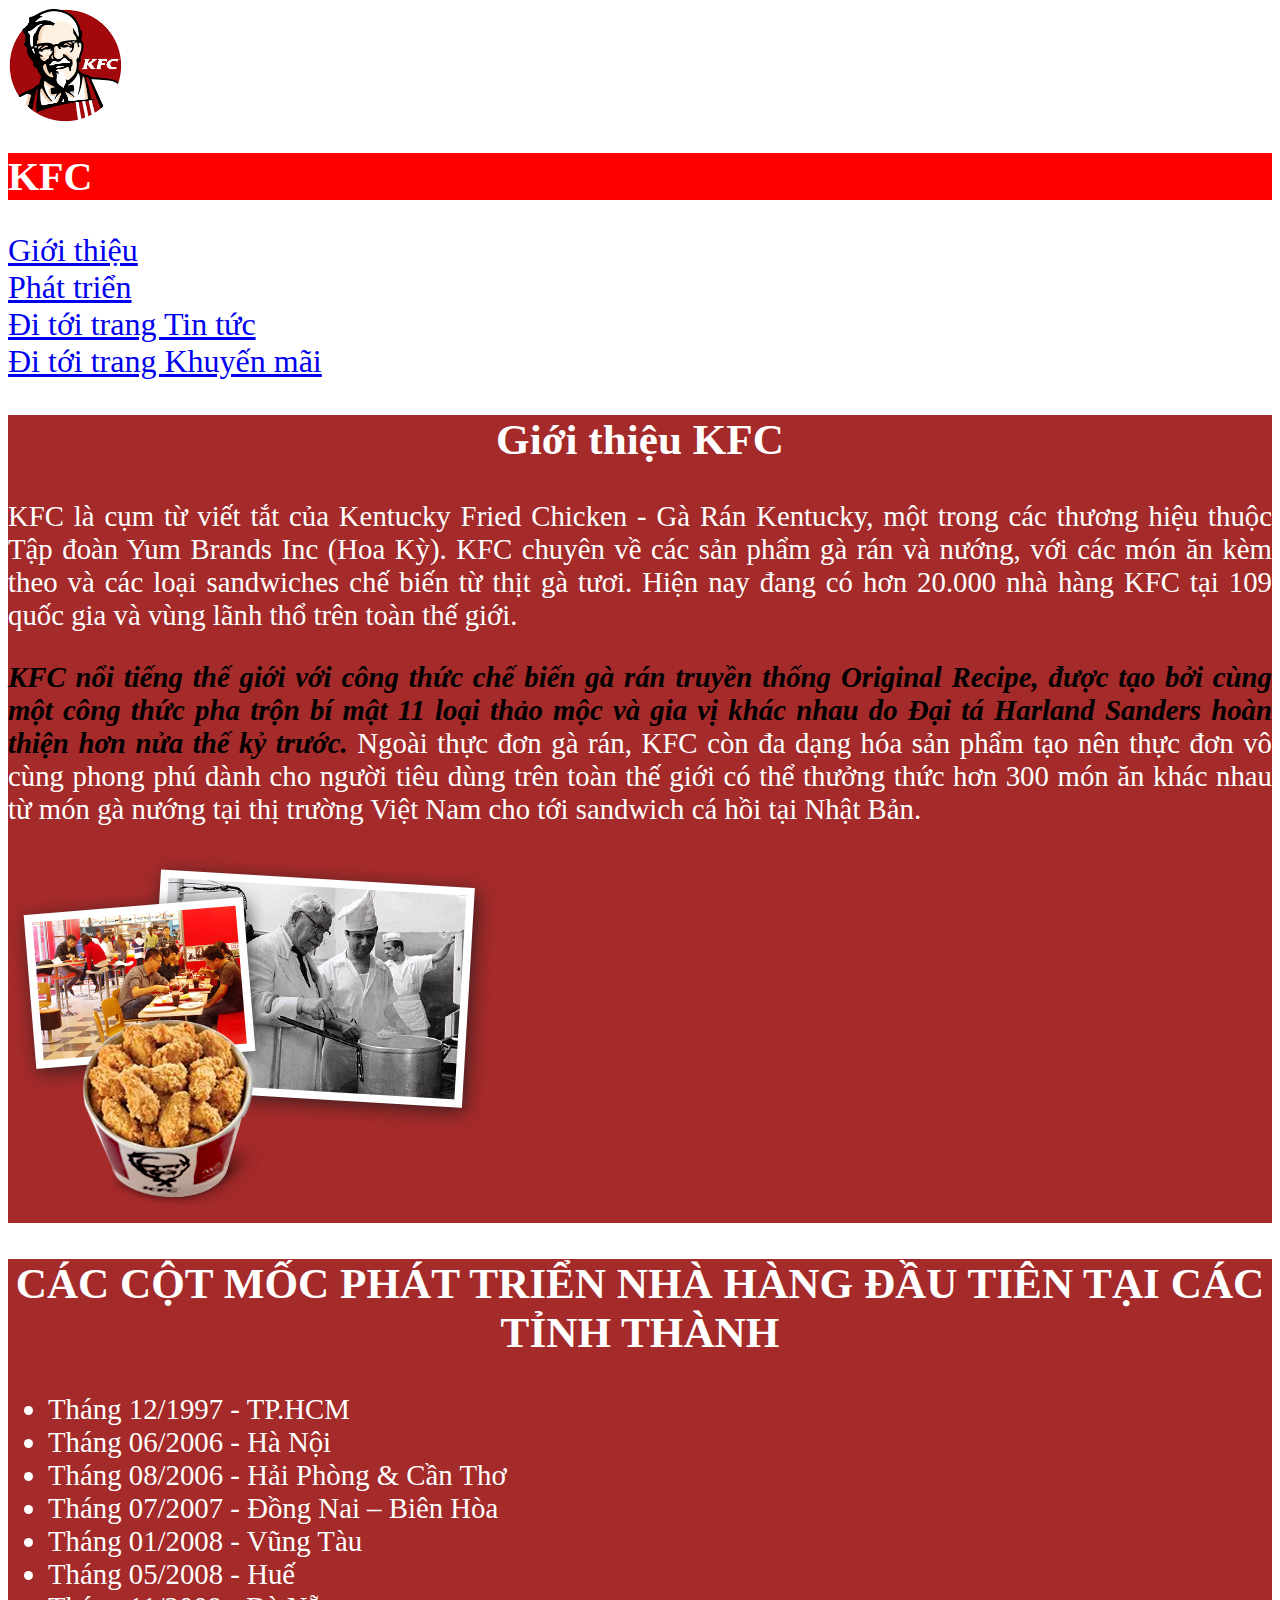
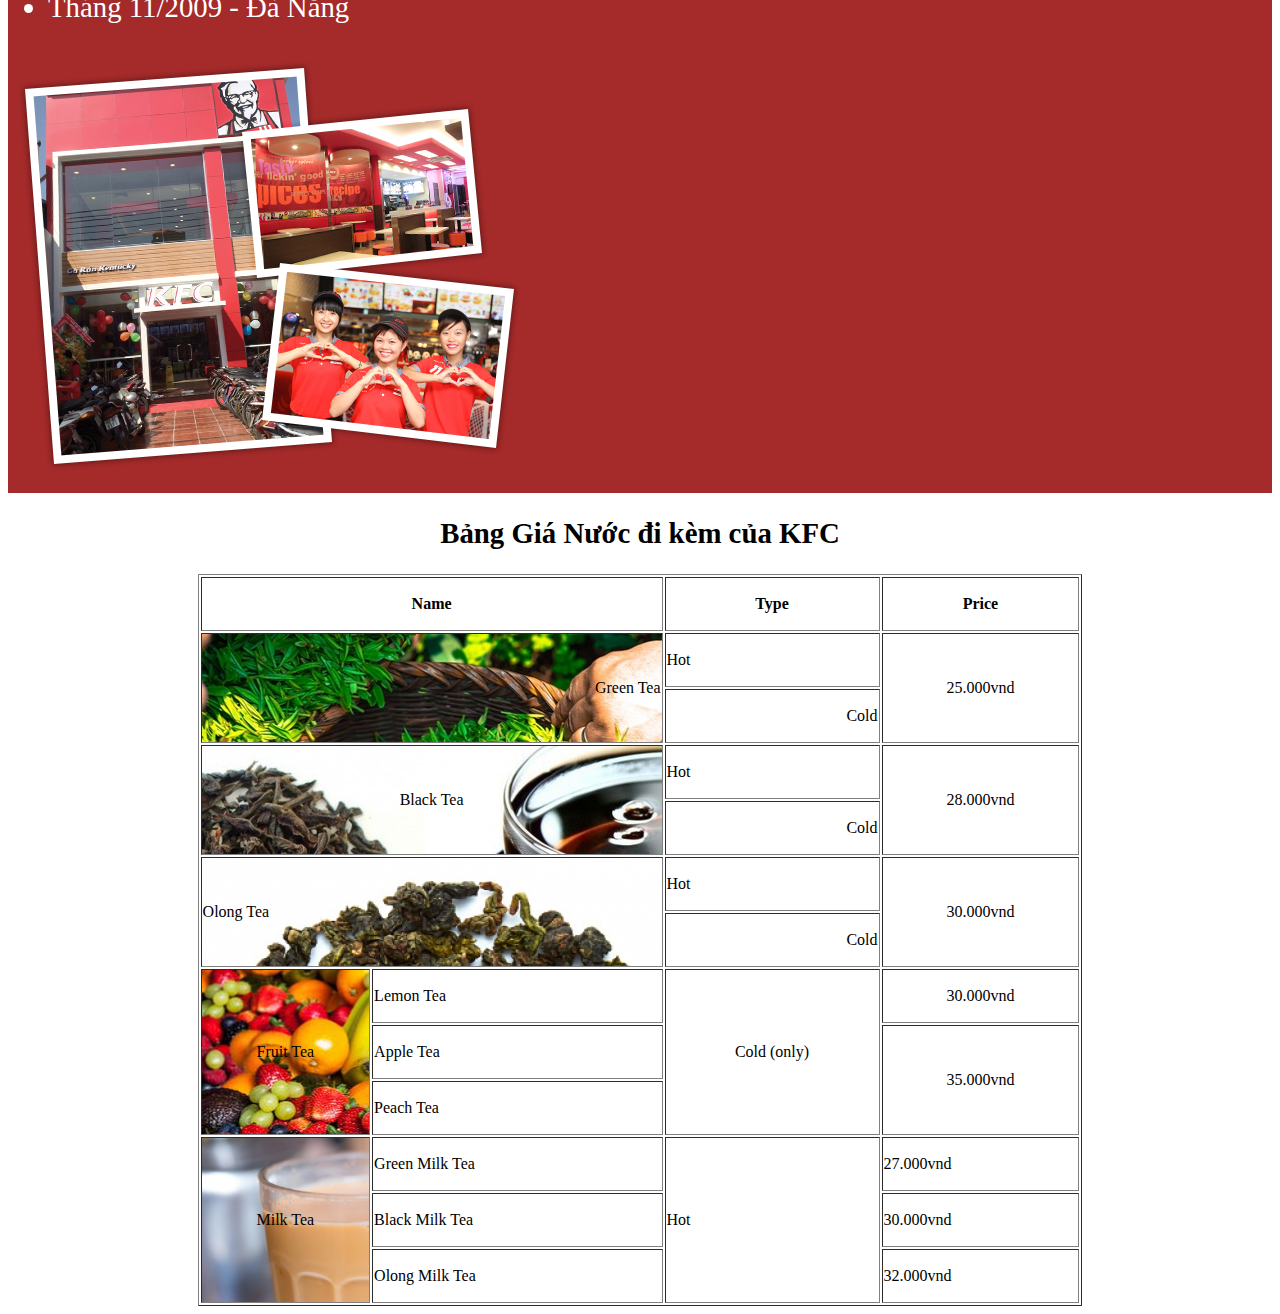
<file: index.html>
<!DOCTYPE html>
<html lang="en">

<head>
    <meta charset="UTF-8">
    <meta http-equiv="X-UA-Compatible" content="IE=edge">
    <meta name="viewport" content="width=device-width, initial-scale=1.0">
    <title>KFC</title>
    <link rel="stylesheet" href="./css/style.css">
</head>

<body>
    <!-- header  -->
    <div class="header">
        <div class="logo">
            <img src="./img/logo.png" alt="logo" width="100%">
        </div>
        <h1 id="head">KFC</h1>
    </div>
    <!-- menu  -->
    <div class="menu">
        <ul id="menu">
            <li><a href="#intro">Giới thiệu</a></li>
            <li><a href="#dev">Phát triển</a></li>
            <li><a href="./news.html">Đi tới trang Tin tức</a></li>
            <li><a href="https://kfcvietnam.com.vn/vi/khuyen-mai.html">Đi tới trang Khuyến mãi</a></li>
        </ul>
    </div>
    <!-- introduction -->
    <div class="introduction" id="intro">
        <h2 style="text-align: center;">Giới thiệu KFC</h2>
        <p>KFC là cụm từ viết tắt của Kentucky Fried Chicken - Gà Rán Kentucky, một trong các thương hiệu thuộc Tập đoàn
            Yum Brands Inc (Hoa Kỳ). KFC chuyên về các sản phẩm gà rán và nướng, với các món ăn kèm theo và các loại
            sandwiches chế biến từ thịt gà tươi. Hiện nay đang có hơn 20.000 nhà hàng KFC tại 109 quốc gia và vùng lãnh
            thổ trên toàn thế giới.
        <p><b><i style="color: black;">
                    KFC nổi tiếng thế giới với công thức chế biến gà rán truyền thống Original Recipe, được tạo bởi cùng
                    một công thức pha trộn bí mật 11 loại thảo mộc và gia vị khác nhau do Đại tá Harland Sanders hoàn
                    thiện hơn nửa thế kỷ trước.</i></b> Ngoài thực đơn gà rán, KFC còn đa dạng hóa sản phẩm tạo nên thực
            đơn vô cùng phong phú dành cho người tiêu dùng trên toàn thế giới có thể thưởng thức hơn 300 món ăn khác
            nhau từ món gà nướng tại thị trường Việt Nam cho tới sandwich cá hồi tại Nhật Bản.</p>
        </p>
        <div id="pic1">
            <img src="./img/about-pic-1.png" alt="about-pic-1">
        </div>
    </div>
    <!-- development -->
    <div class="development" id="dev">
        <h2 style="text-align: center;">CÁC CỘT MỐC PHÁT TRIỂN NHÀ HÀNG ĐẦU TIÊN TẠI CÁC TỈNH THÀNH</h2>
        <ul>
            <li>Tháng 12/1997 - TP.HCM</li>
            <li>Tháng 06/2006 - Hà Nội</li>
            <li>Tháng 08/2006 - Hải Phòng & Cần Thơ</li>
            <li>Tháng 07/2007 - Đồng Nai – Biên Hòa</li>
            <li>Tháng 01/2008 - Vũng Tàu</li>
            <li>Tháng 05/2008 - Huế</li>
            <li>Tháng 11/2009 - Đà Nẵng</li>
        </ul>
        <div>
            <img src="./img/about-pic-3.png" alt="about-pic-3">
        </div>
    </div>
    <!-- Price -->
    <div class="price">
        <h2 style="text-align: center;font-size: 180%;">Bảng Giá Nước đi kèm của KFC</h2>
        <table border="1" align="center">
            <!-- 1 -->
            <tr>
                <th colspan="2">Name</th>
                <th>Type</th>
                <th>Price</th>
            </tr>
            <!-- 2 -->
            <tr>
                <td rowspan="2" colspan="2" align="right" style="background-image: url(./img/greentea.jpg);">Green Tea
                </td>
                <td>Hot</td>
                <td rowspan="2" align="center">25.000vnd</td>
            </tr>
            <!-- 3 -->
            <tr>
                <td align="right">Cold</td>
            </tr>
            <!-- 4 -->
            <tr>
                <td rowspan="2" colspan="2" align="center" style="background-image: url(./img/blacktea.jpg);">Black Tea
                </td>
                <td>Hot</td>
                <td rowspan="2" align="center">28.000vnd</td>
            </tr>
            <!-- 5 -->
            <tr>
                <td align="right">Cold</td>
            </tr>
            <!-- 6 -->
            <tr>
                <td rowspan="2" colspan="2" style="background-image: url(./img/olongtea.jpg);">Olong Tea</td>
                <td>Hot</td>
                <td rowspan="2" align="center">30.000vnd</td>
            </tr>
            <!-- 7 -->
            <tr>
                <td align="right">Cold</td>
            </tr>
            <!-- 8 -->
            <tr>
                <td rowspan="3" align="center" style="background-image: url(./img/fruit.jpg);">Fruit Tea</td>
                <td>Lemon Tea</td>
                <td rowspan="3" align="center">Cold (only)</td>
                <td align="center">30.000vnd</td>
            </tr>
            <!-- 9 -->
            <tr>
                <td>Apple Tea</td>
                <td rowspan="2" align="center">35.000vnd</td>
            </tr>
            <!-- 10 -->
            <tr>
                <td>Peach Tea</td>
            </tr>
            <!-- 11 -->
            <tr>
                <td rowspan="3" align="center" style="background-image: url(./img/milktea.png);">Milk Tea</td>
                <td>Green Milk Tea</td>
                <td rowspan="3">Hot</td>
                <td>27.000vnd</td>
            </tr>
            <!-- 12 -->
            <tr>
                <td>Black Milk Tea</td>
                <td>30.000vnd</td>
            </tr>
            <!-- 13 -->
            <tr>
                <td>Olong Milk Tea</td>
                <td>32.000vnd</td>
            </tr>
        </table>
    </div>
</body>

</html>
</file>
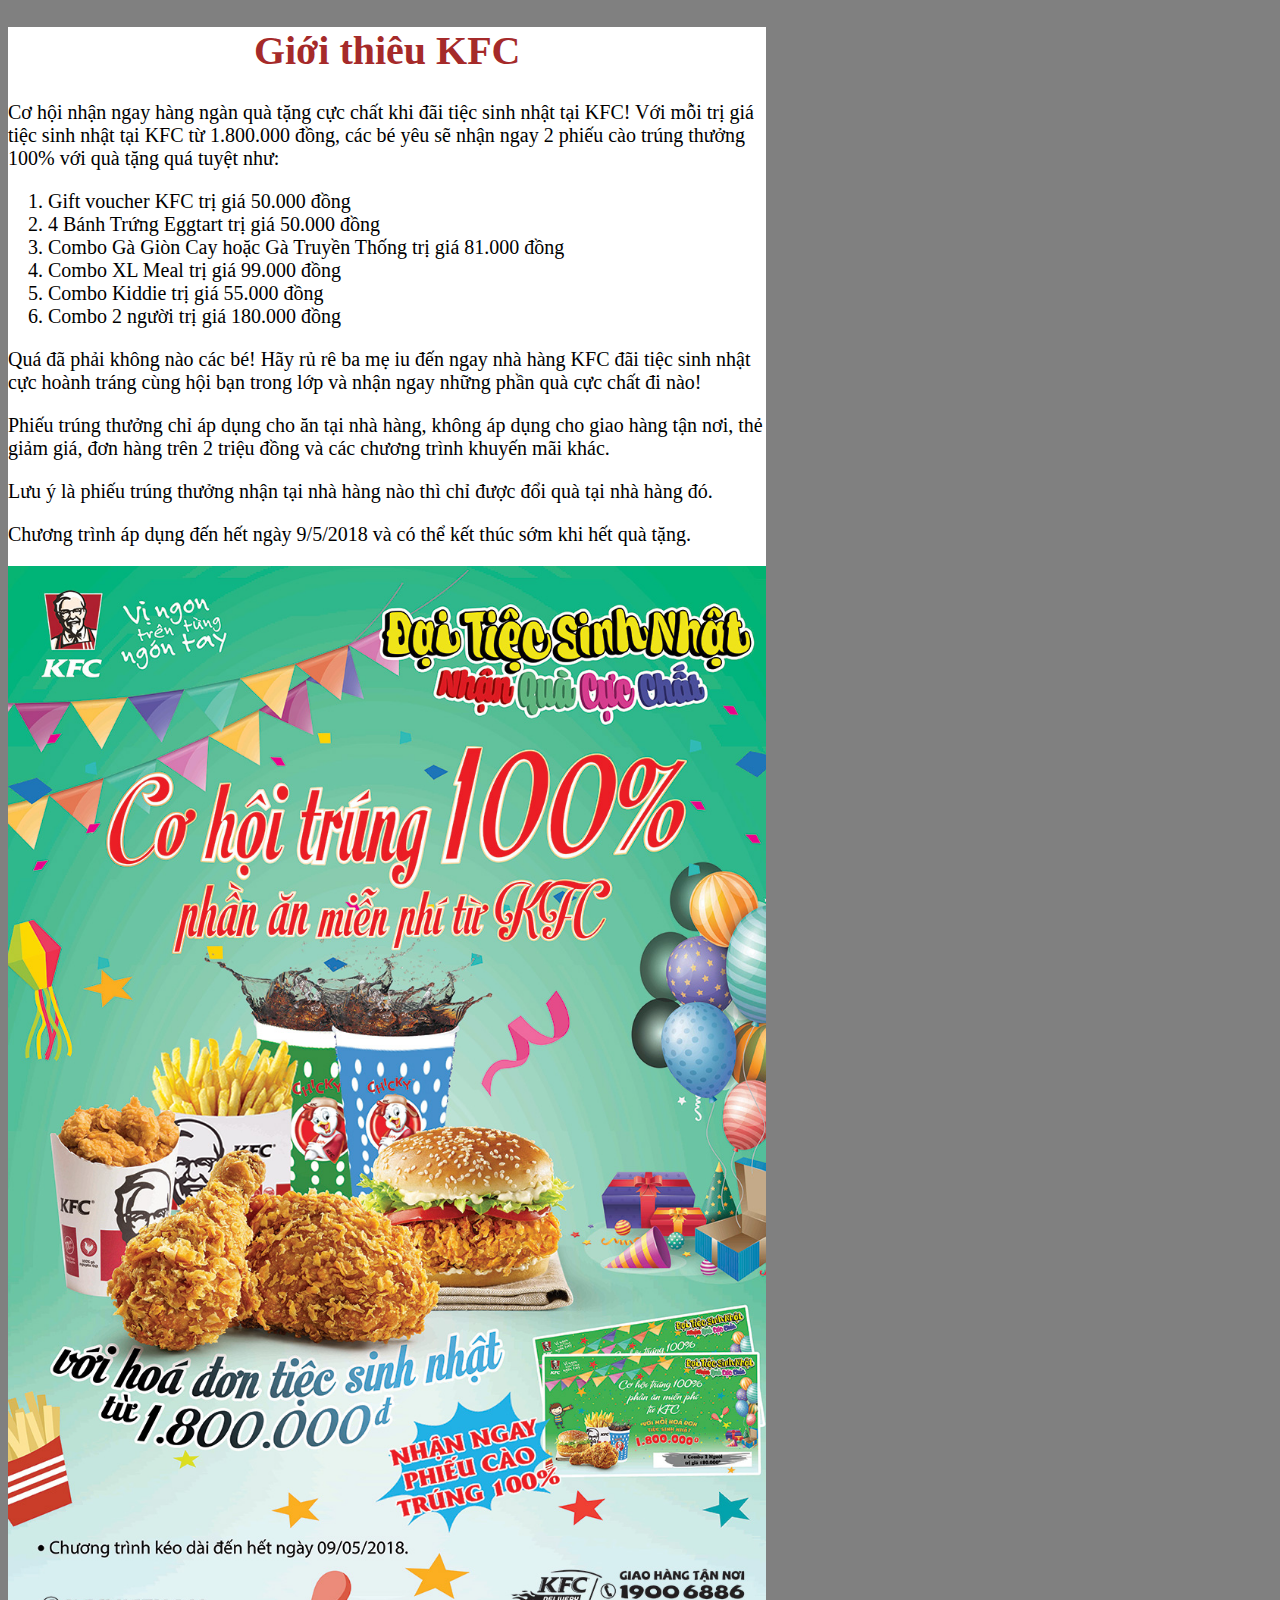
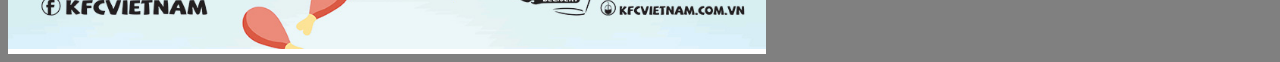
<file: news.html>
<!DOCTYPE html>
<html lang="en">

<head>
    <meta charset="UTF-8">
    <meta http-equiv="X-UA-Compatible" content="IE=edge">
    <meta name="viewport" content="width=device-width, initial-scale=1.0">
    <title>Document</title>
</head>

<body bgcolor="gray">
    <div style="background-color: white; width: 60%;font-size: 20px;" >
        <h1 style="color: brown;text-align: center;">Giới thiêu KFC</h1>
        <p>Cơ hội nhận ngay hàng ngàn quà tặng cực chất khi đãi tiệc sinh nhật tại KFC!
            Với mỗi trị giá tiệc sinh nhật tại KFC từ 1.800.000 đồng, các bé yêu sẽ nhận ngay 2 phiếu cào trúng thưởng
            100% với quà tặng quá tuyệt như:
        </p>
        <ol>
            <li>Gift voucher KFC trị giá 50.000 đồng</li>
            <li>4 Bánh Trứng Eggtart trị giá 50.000 đồng</li>
            <li>Combo Gà Giòn Cay hoặc Gà Truyền Thống trị giá 81.000 đồng</li>
            <li>Combo XL Meal trị giá 99.000 đồng</li>
            <li>Combo Kiddie trị giá 55.000 đồng</li>
            <li>Combo 2 người trị giá 180.000 đồng</li>
        </ol>
        <p>
            Quá đã phải không nào các bé! Hãy rủ rê ba mẹ iu đến ngay nhà hàng KFC đãi tiệc sinh nhật cực hoành tráng
            cùng hội bạn trong lớp và nhận ngay những phần quà cực chất đi nào!</p>
            
           <p> Phiếu trúng thưởng chỉ áp dụng cho ăn tại nhà hàng, không áp dụng cho giao hàng tận nơi, thẻ giảm giá, đơn
            hàng trên 2 triệu đồng và các chương trình khuyến mãi khác.</p>
            
            <p>Lưu ý là phiếu trúng thưởng nhận tại nhà hàng nào thì chỉ được đổi quà tại nhà hàng đó.</p>
            
            <p>Chương trình áp dụng đến hết ngày 9/5/2018 và có thể kết thúc sớm khi hết quà tặng.</p>
            
        </p>
        <img src="./img/poster.jpg" width="100%" alt="poster">
    </div>
</body>

</html>
</file>
<file: css/style.css>
/* header  */
.logo{
    width: 9%;
}
#head{
    color: white;
    background: red;
    font-size: 250%;
}
/* menu  */
#menu{
    list-style: none;
    padding-left: 0;
    font-size: 200%;
}
/* introduction */
.introduction{
    background: brown;
    color: white;
    font-size: 180%;
}
p{
    text-align: justify;
}
/* development */
.development{
    background: brown;
    color: white;
    font-size: 180%;
}
/* price  */
table{
    width: 70%;
}
td,th{
    height: 50px
}
</file>
